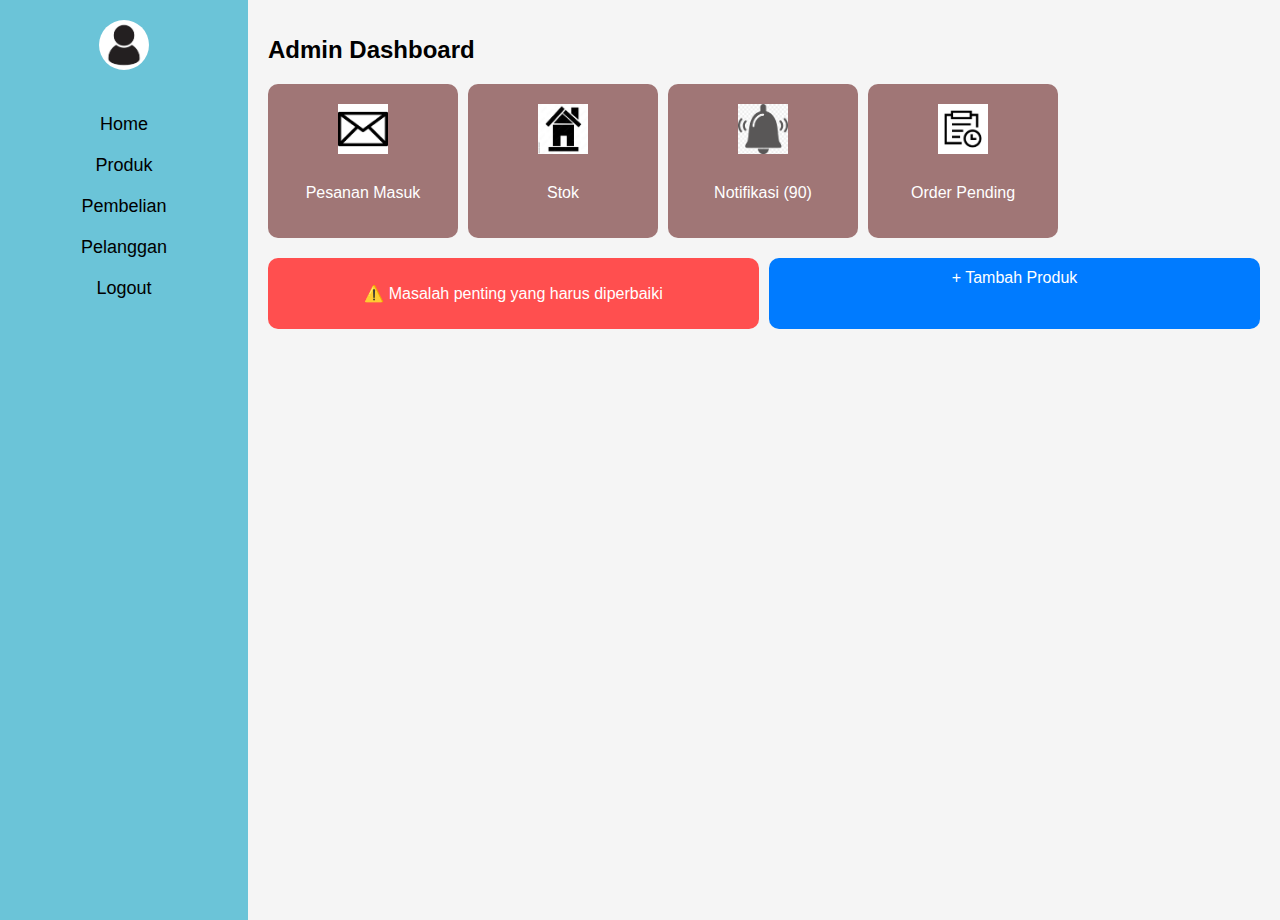
<file: app/index.html>
<!DOCTYPE html>
<html lang="en">
<head>
    <meta charset="UTF-8">
    <meta name="viewport" content="width=device-width, initial-scale=1.0">
    <title>Admin Dashboard</title>
    <style>
        /* CSS untuk Sidebar */
        body {
            margin: 0;
            font-family: Arial, sans-serif;
            display: flex;
        }

        .sidebar {
            width: 20%;
            background-color: #6bc4d8;
            height: 100vh;
            padding-top: 20px;
            text-align: center;
        }

        .sidebar .profile img {
            width: 50px;
            border-radius: 50%;
            margin-bottom: 20px;
        }

        .sidebar ul {
            list-style: none;
            padding: 0;
        }

        .sidebar ul li {
            margin: 20px 0;
        }

        .sidebar ul li a {
            text-decoration: none;
            color: black;
            font-size: 18px;
        }

        /* CSS untuk Konten Utama */
        .main-content {
            width: 80%;
            padding: 20px;
            background-color: #f5f5f5;
        }

        .main-content h1 {
            font-size: 24px;
            margin-bottom: 20px;
        }

        .dashboard-cards {
            display: flex;
            gap: 10px;
            justify-content: flex-start;
            margin-bottom: 20px;
        }

        .card {
            background-color: #a07676;
            color: white;
            text-align: center;
            padding: 20px;
            border-radius: 10px;
            flex: 1;
            max-width: 150px;
        }

        .card img {
            width: 50px;
            height: 50px;
            margin-bottom: 10px;
        }

        /* CSS untuk Tombol dan Alert */
        .actions {
            display: flex;
            justify-content: space-between;
        }

        .alert {
            background-color: #ff4f4f;
            color: white;
            padding: 10px;
            border-radius: 10px;
            text-align: center;
            flex: 1;
            margin-right: 10px;
        }

        .add-product {
            background-color: #007bff;
            color: white;
            padding: 10px;
            text-align: center;
            border-radius: 10px;
            flex: 1;
        }

        .add-product button {
            background: none;
            border: none;
            color: white;
            font-size: 16px;
            cursor: pointer;
        }
    </style>
</head>
<body>
    <div class="sidebar">
        <div class="profile">
            <img src="adminn.png" alt="Profile Icon">
        </div>
        <ul>
            <li><a href="#">Home</a></li>
            <li><a href="produk.html" target="_blank">Produk</a></li>
            <li><a href="#">Pembelian</a></li>
            <li><a href="#">Pelanggan</a></li>
            <li><a href="#">Logout</a></li>
        </ul>
    </div>
    <div class="main-content">
        <h1>Admin Dashboard</h1>
        <div class="dashboard-cards">
            <div class="card">
                <img src="pesan.png" alt="Pesanan Masuk">
                <p>Pesanan Masuk</p>
            </div>
            <div class="card">
                <img src="stock.jpeg" alt="Stok">
                <p>Stok</p>
            </div>
            <div class="card">
                <img src="notif.png" alt="Notifikasi">
                <p>Notifikasi (90)</p>
            </div>
            <div class="card">
                <img src="pending.png" alt="Order Pending">
                <p>Order Pending</p>
            </div>
        </div>
        <div class="actions">
            <div class="alert">
                <p>⚠️ Masalah penting yang harus diperbaiki</p>
            </div>
            <div class="add-product">
                <button>+ Tambah Produk</button>
            </div>
        </div>
    </div>
</body>
</html>
</file>
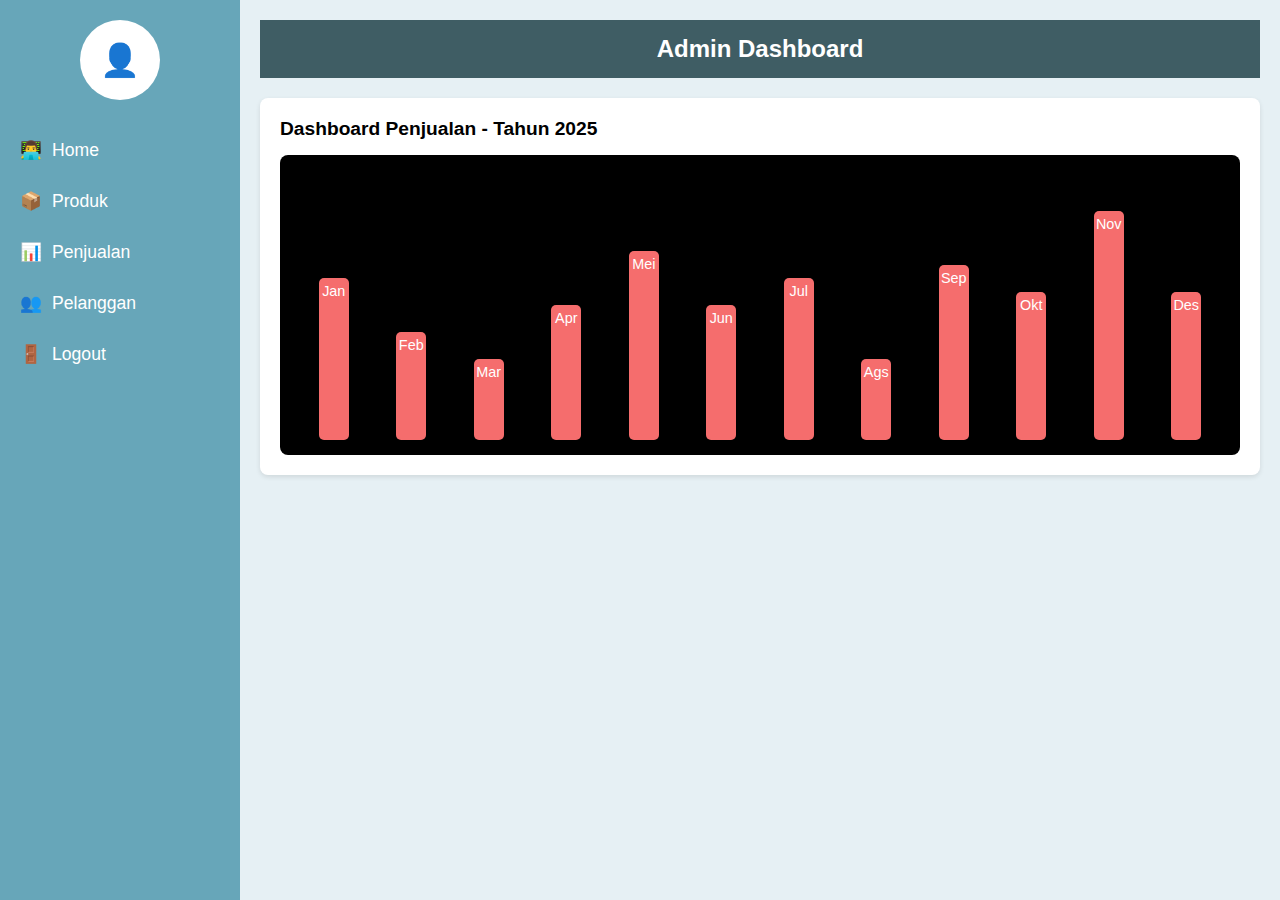
<file: app/admindashbord.html>
<!DOCTYPE html>
<html lang="id">
<head>
    <meta charset="UTF-8">
    <meta name="viewport" content="width=device-width, initial-scale=1.0">
    <title>Admin Dashboard</title>
    <style>
        /* CSS Global */
        * {
            margin: 0;
            padding: 0;
            box-sizing: border-box;
            font-family: Arial, sans-serif;
        }

        body {
            display: flex;
            height: 100vh;
            background-color: #d1eaf1;
        }

        /* Sidebar */
        .sidebar {
            width: 240px;
            background-color: #67a6b9;
            color: #fff;
            display: flex;
            flex-direction: column;
            align-items: center;
            padding-top: 20px;
            box-shadow: 2px 0px 5px rgba(0, 0, 0, 0.2);
        }

        .sidebar .profile-icon {
            background-color: #fff;
            color: #333;
            border-radius: 50%;
            height: 80px;
            width: 80px;
            display: flex;
            align-items: center;
            justify-content: center;
            margin-bottom: 30px;
            font-size: 2rem;
            font-weight: bold;
        }

        .menu {
            list-style: none;
            width: 100%;
        }

        .menu li {
            margin-bottom: 10px;
            padding: 10px 20px;
            display: flex;
            align-items: center;
            font-size: 1.1rem;
            cursor: pointer;
        }

        .menu li:hover {
            background-color: #548b9c;
        }

        .menu li span {
            margin-left: 10px;
        }

        /* Main Content */
        .main-content {
            flex: 1;
            background-color: #e6f0f4;
            padding: 20px;
        }

        .main-content header {
            background-color: #3f5d64;
            color: #fff;
            padding: 15px;
            text-align: center;
            font-size: 1.5rem;
            font-weight: bold;
        }

        .dashboard {
            margin-top: 20px;
            background-color: #fff;
            padding: 20px;
            border-radius: 8px;
            box-shadow: 0 2px 5px rgba(0, 0, 0, 0.1);
        }

        .dashboard h2 {
            margin-bottom: 15px;
            font-size: 1.2rem;
        }

        /* Grafik */
        .chart-container {
            background-color: #000;
            padding: 15px;
            border-radius: 8px;
            display: flex;
            justify-content: space-around;
            align-items: flex-end;
            height: 300px;
        }

        .chart-container .bar {
            width: 30px;
            background-color: #f56d6d;
            border-radius: 5px;
            text-align: center;
            color: #fff;
            transition: height 0.5s ease-in-out;
        }

        .chart-container .bar span {
            display: block;
            margin-top: 5px;
            font-size: 0.9rem;
        }
    </style>
</head>
<body>
    <!-- Sidebar -->
    <div class="sidebar">
        <div class="profile-icon">👤</div>
        <ul class="menu">
            <li>👨‍💻 <span>Home</span></li>
            <li>📦 <span>Produk</span></li>
            <li>📊 <span>Penjualan</span></li>
            <li>👥 <span>Pelanggan</span></li>
            <li>🚪 <span>Logout</span></li>
        </ul>
    </div>

    <!-- Main Content -->
    <div class="main-content">
        <header>Admin Dashboard</header>
        <div class="dashboard">
            <h2>Dashboard Penjualan - Tahun 2025</h2>
            <div class="chart-container" id="chart">
                <!-- Grafik akan di-generate oleh JavaScript -->
            </div>
        </div>
    </div>

    <script>
        // Data penjualan bulanan (bisa diubah)
        const salesData = [
            { month: "Jan", sales: 60 },
            { month: "Feb", sales: 40 },
            { month: "Mar", sales: 30 },
            { month: "Apr", sales: 50 },
            { month: "Mei", sales: 70 },
            { month: "Jun", sales: 50 },
            { month: "Jul", sales: 60 },
            { month: "Ags", sales: 30 },
            { month: "Sep", sales: 65 },
            { month: "Okt", sales: 55 },
            { month: "Nov", sales: 85 },
            { month: "Des", sales: 55 }
        ];

        const chartContainer = document.getElementById("chart");

        // Fungsi untuk membuat grafik batang
        function renderChart() {
            chartContainer.innerHTML = ""; // Kosongkan kontainer

            salesData.forEach(data => {
                const bar = document.createElement("div");
                bar.classList.add("bar");
                bar.style.height = `${data.sales}%`; // Tinggi batang
                bar.innerHTML = `<span>${data.month}</span>`;
                chartContainer.appendChild(bar);
            });
        }

        renderChart(); // Panggil fungsi untuk menampilkan grafik
    </script>
</body>
</html>
</file>
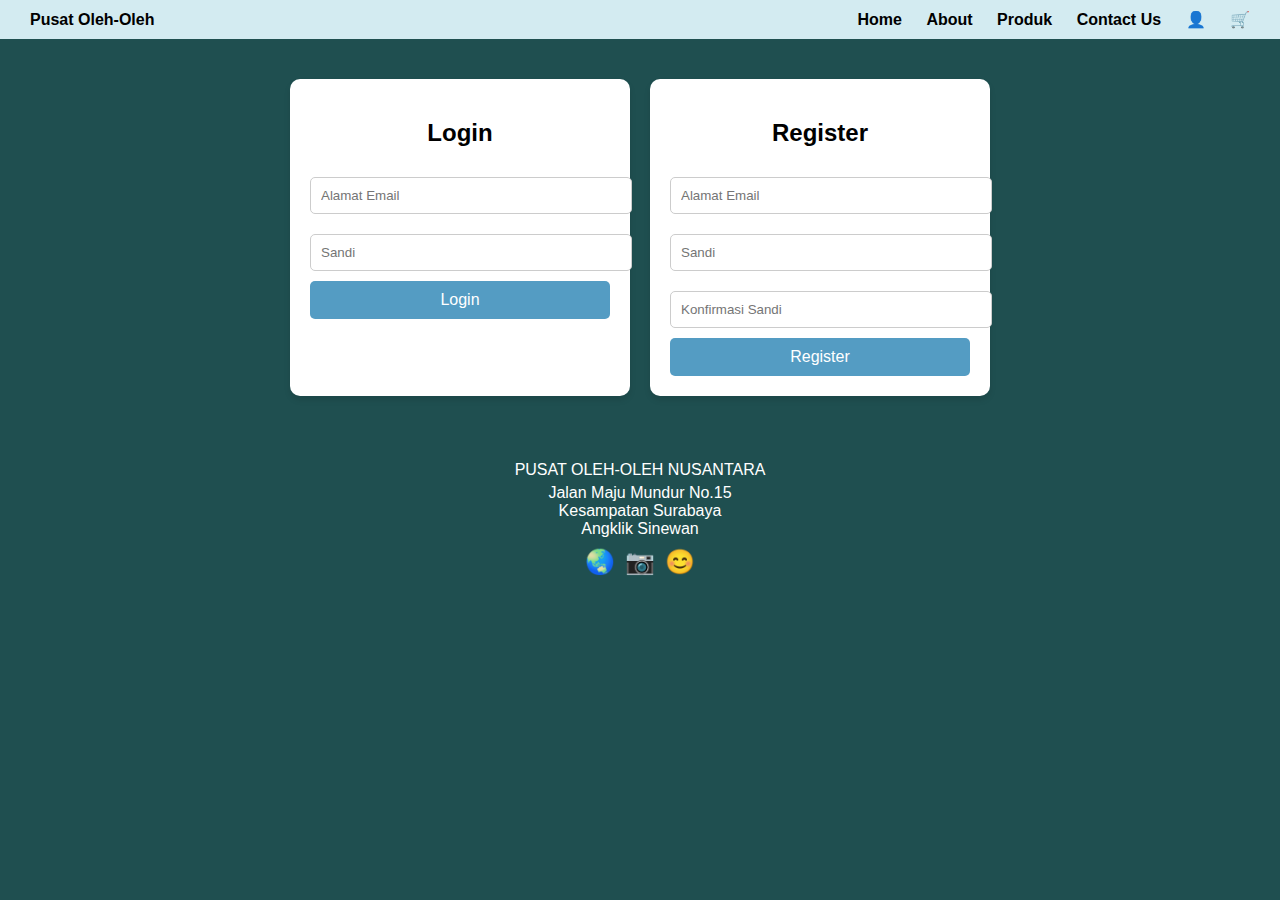
<file: app/login.html>
<!DOCTYPE html>
<html lang="en">
<head>
    <meta charset="UTF-8">
    <meta name="viewport" content="width=device-width, initial-scale=1.0">
    <title>Pusat Oleh-Oleh Nusantara</title>
    <style>
        body {
            font-family: Arial, sans-serif;
            margin: 0;
            padding: 0;
            background-color: #1f4f50;
            color: #000;
        }

        header {
            display: flex;
            justify-content: space-between;
            align-items: center;
            padding: 10px 20px;
            background-color: #d3ebf1;
        }

        header a {
            text-decoration: none;
            color: black;
            margin: 0 10px;
            font-weight: bold;
        }

        header a:hover {
            text-decoration: underline;
        }

        .container {
            display: flex;
            justify-content: center;
            padding: 40px 20px;
        }

        .form-container {
            display: flex;
            gap: 20px;
        }

        .form-box {
            background-color: white;
            padding: 20px;
            border-radius: 10px;
            box-shadow: 0 4px 6px rgba(0, 0, 0, 0.1);
            width: 300px;
        }

        .form-box h2 {
            text-align: center;
            margin-bottom: 20px;
        }

        .form-box input {
            width: 100%;
            padding: 10px;
            margin: 10px 0;
            border: 1px solid #ccc;
            border-radius: 5px;
        }

        .form-box button {
            width: 100%;
            padding: 10px;
            background-color: #549cc3;
            color: white;
            border: none;
            border-radius: 5px;
            font-size: 16px;
            cursor: pointer;
        }

        .form-box button:hover {
            background-color: #407ea4;
        }

        footer {
            background-color: #1f4f50;
            color: white;
            padding: 20px;
            text-align: center;
        }

        footer .social-icons {
            display: flex;
            justify-content: center;
            gap: 10px;
            margin: 10px 0;
        }

        footer .social-icons a {
            color: white;
            font-size: 24px;
            text-decoration: none;
        }

        footer .social-icons a:hover {
            opacity: 0.7;
        }

        footer p {
            margin: 5px 0;
        }

        .navbar a {
            text-decoration: none;
        }
    </style>
</head>
<body>
    <header>
        <div class="logo">
            <a href="#">Pusat Oleh-Oleh</a>
        </div>
        <nav class="navbar">
            <a href="#">Home</a>
            <a href="#">About</a>
            <a href="#">Produk</a>
            <a href="#">Contact Us</a>
            <a href="#">&#128100;</a>
            <a href="#">&#128722;</a>
        </nav>
    </header>

    <div class="container">
        <div class="form-container">
            <div class="form-box">
                <h2>Login</h2>
                <input type="email" placeholder="Alamat Email">
                <input type="password" placeholder="Sandi">
                <button>Login</button>
            </div>
            <div class="form-box">
                <h2>Register</h2>
                <input type="email" placeholder="Alamat Email">
                <input type="password" placeholder="Sandi">
                <input type="password" placeholder="Konfirmasi Sandi">
                <button>Register</button>
            </div>
        </div>
    </div>

    <footer>
        <p>PUSAT OLEH-OLEH NUSANTARA</p>
        <p>Jalan Maju Mundur No.15<br>Kesampatan Surabaya<br>Angklik Sinewan</p>
        <div class="social-icons">
            <a href="#">&#127759;</a>
            <a href="#">&#x1F4F7;</a>
            <a href="#">&#128522;</a>
        </div>

    </footer>
</body>
</html>
</file>
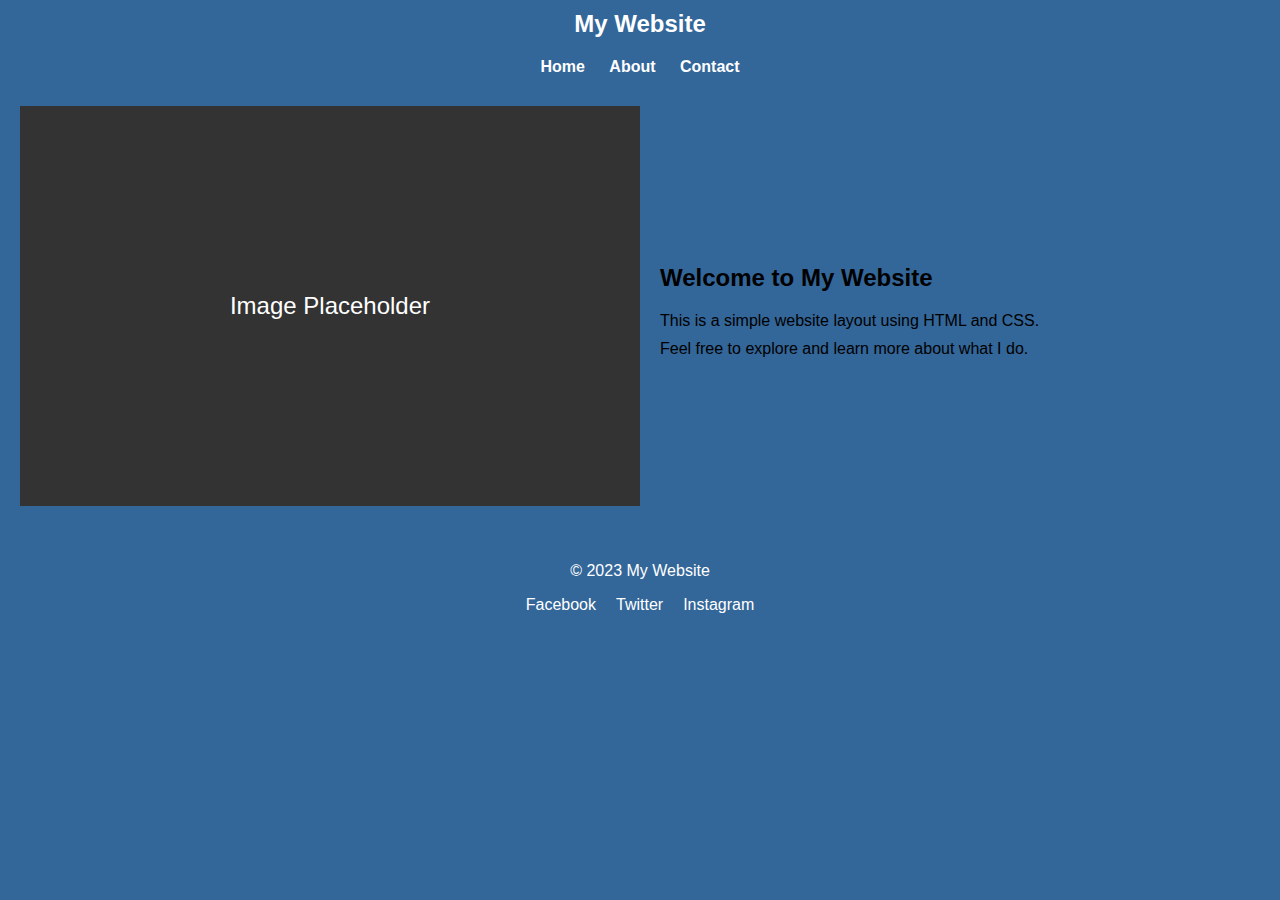
<file: app/Codingan resource/Halaman About.html>
<!DOCTYPE html>
<html>
<head>
<style>
body {
  background-color: #336699;
  font-family: Arial, sans-serif;
  margin: 0;
  padding: 0;
}
header {
  background-color: #336699;
  color: white;
  padding: 10px 0;
  text-align: center;
}
header h1 {
  margin: 0;
  font-size: 24px;
}
nav {
  background-color: #336699;
  color: white;
  padding: 10px 0;
  text-align: center;
}
nav ul {
  margin: 0;
  padding: 0;
  list-style: none;
}
nav li {
  display: inline-block;
  margin: 0 10px;
}
nav a {
  text-decoration: none;
  color: white;
  font-weight: bold;
}
main {
  padding: 20px;
}
.container {
  display: flex;
  justify-content: space-between;
  align-items: center;
}
.left-column {
  width: 50%;
}
.right-column {
  width: 50%;
}
.image-container {
  width: 100%;
  height: 400px;
  background-color: #333;
  display: flex;
  justify-content: center;
  align-items: center;
  color: white;
  font-size: 24px;
}
.text-container {
  padding: 20px;
}
.text-container p {
  margin: 10px 0;
}
footer {
  background-color: #336699;
  color: white;
  padding: 20px 0;
  text-align: center;
}
.social-media {
  display: flex;
  justify-content: center; align-items: center;
}
.social-media a {
  margin: 0 10px;
  color: white;
  text-decoration: none;
}
</style>
</head>
<body>
<header>
  <h1>My Website</h1>
</header>
<nav>
  <ul>
    <li><a href="#home">Home</a></li>
    <li><a href="#about">About</a></li>
    <li><a href="#contact">Contact</a></li>
  </ul>
</nav>
<main>
  <div class="container">
    <div class="left-column">
      <div class="image-container">
        Image Placeholder
      </div>
    </div>
    <div class="right-column">
      <div class="text-container">
        <h2>Welcome to My Website</h2>
        <p>This is a simple website layout using HTML and CSS.</p>
        <p>Feel free to explore and learn more about what I do.</p>
      </div>
    </div>
  </div>
</main>
<footer>
  <p>&copy; 2023 My Website</p>
  <div class="social-media">
    <a href="#">Facebook</a>
    <a href="#">Twitter</a>
    <a href="#">Instagram</a>
  </div>
</footer>
</body>
</html>
</file>
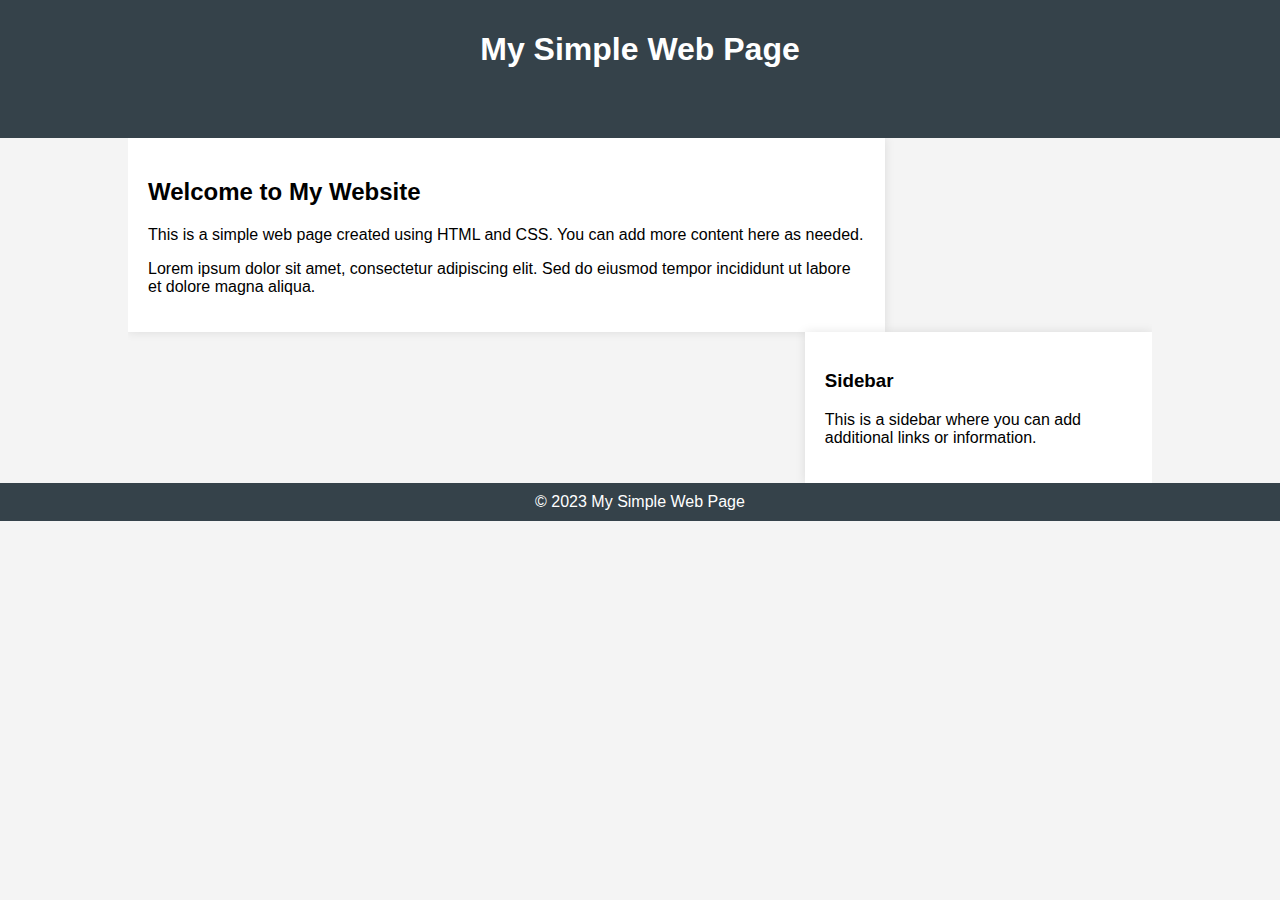
<file: app/Codingan resource/Halaman Data User fix.html>
<!DOCTYPE html>
<html lang="en">
<head>
    <meta charset="UTF-8">
    <meta name="viewport" content="width=device-width, initial-scale=1.0">
    <title>Simple Web Page</title>
    <style>
        body {
            font-family: Arial, sans-serif;
            margin: 0;
            padding: 0;
            background-color: #f4f4f4;
        }

        header {
            background: #35424a;
            color: #ffffff;
            padding: 10px 0;
            text-align: center;
        }

        nav {
            margin: 20px 0;
        }

        nav a {
            margin: 0 15px;
            color: #35424a;
            text-decoration: none;
            font-weight: bold;
        }

        .container {
            width: 80%;
            margin: auto;
            overflow: hidden;
        }

        .main {
            float: left;
            width: 70%;
            background: #ffffff;
            padding: 20px;
            box-shadow: 0 0 10px rgba(0, 0, 0, 0.1);
        }

        .sidebar {
            float: right;
            width: 30%;
            background: #ffffff;
            padding: 20px;
            box-shadow: 0 0 10px rgba(0, 0, 0, 0.1);
        }

        footer {
            clear: both;
            background: #35424a;
            color: #ffffff;
            text-align: center;
            padding: 10px 0;
            position: relative;
            bottom: 0;
            width: 100%;
        }

        @media (max-width: 768px) {
            .main, .sidebar {
                float: none;
                width: 100%;
            }
        }
    </style>
</head>
<body>

<header>
    <h1>My Simple Web Page</h1>
    <nav>
        <a href="#home">Home</a>
        <a href="#about">About</a>
        <a href="#contact">Contact</a>
    </nav>
</header>

<div class="container">
    <div class="main">
        <h2>Welcome to My Website</h2>
        <p>This is a simple web page created using HTML and CSS. You can add more content here as needed.</p>
        <p>Lorem ipsum dolor sit amet, consectetur adipiscing elit. Sed do eiusmod tempor incididunt ut labore et dolore magna aliqua.</p>
    </div>

    <div class="sidebar">
        <h3>Sidebar</h3>
        <p>This is a sidebar where you can add additional links or information.</p>
    </div>
</div>

<footer>
    <pgi>&copy; 2023 My Simple Web Page</pgi>
</footer>

</body>
</html>
</file>
